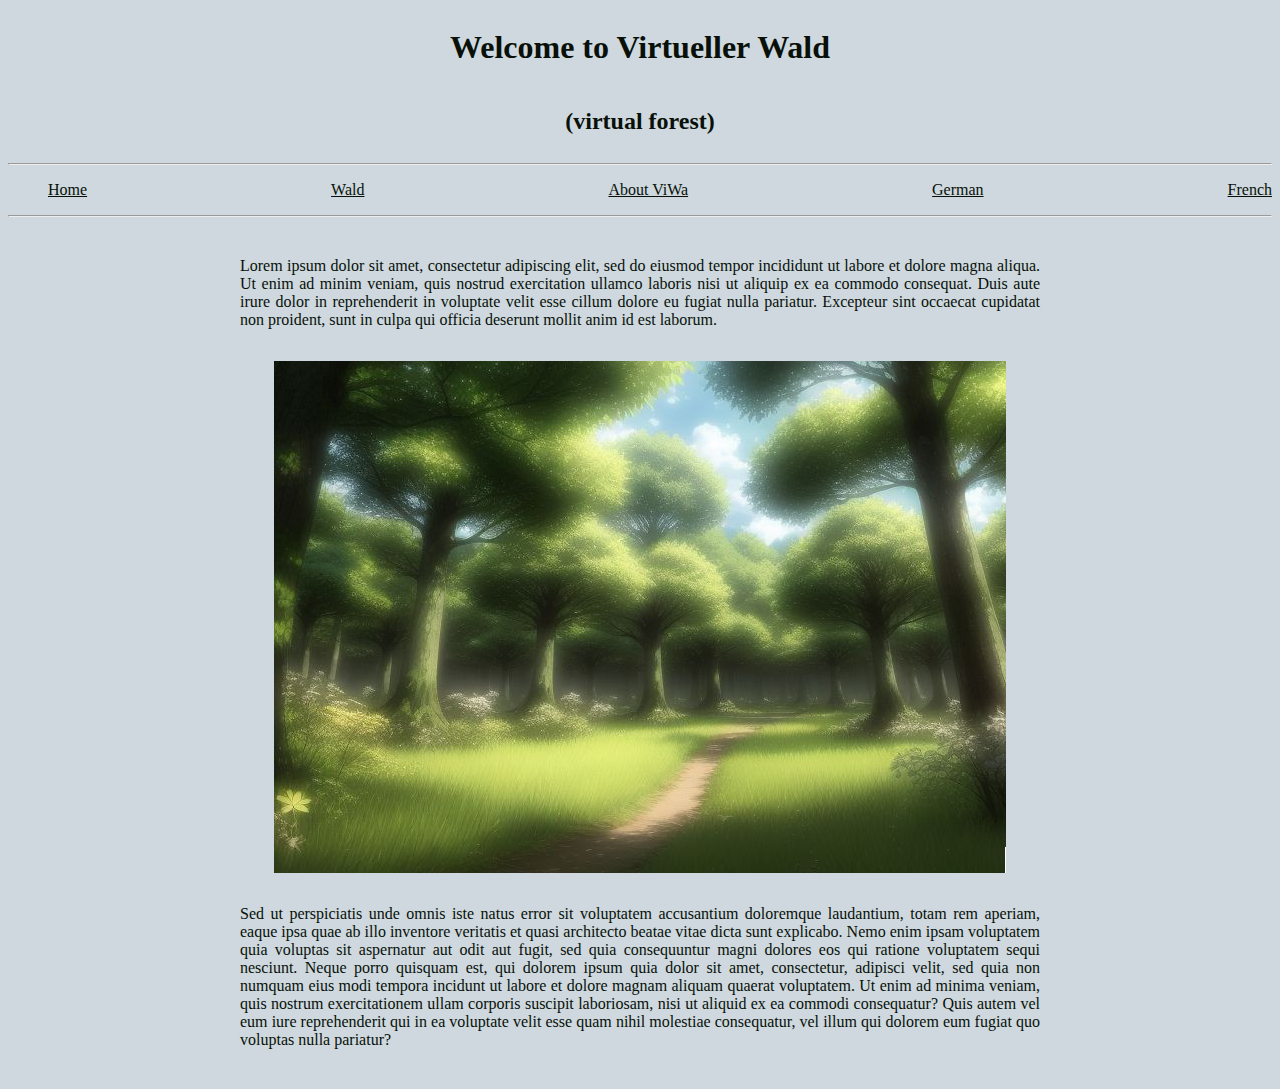
<file: index.html>
<html>
<head>
	<meta charset="UTF-8" />
	<title>Virtueller Wald</title>
	<link href="/style.css" type="text/css" title="CSS" rel="Stylesheet" />
	<meta name="Schleiden and jowodo" content="Virtueller Wald Home Page" />
	<base href="https://virtuellerwald.github.io" />
	<link rel="icon" type="image/x-icon" href="/img/favicon.ico">
</head>
<!-- https://stackoverflow.com/questions/57824287/how-to-not-duplicate-files-for-each-language-on-a-multilingual-website -->
<body>
	<div class="center">
		<h1>Welcome to Virtueller Wald</h1>
	</div>
	<div class="center">
		<h2>(virtual forest)</h2>
	</div>
	<hr/>
	<nav>
		<ul>
			<div class="nav">
				<li class='nav'><a href="/">Home</a></li>
				<li class='nav'><a href="/wald">Wald</a></li>
				<li class='nav'><a href="/about.html">About ViWa</a></li>
				<li class='nav'><a href="/home-de.html">German</a></li>
				<li class='nav'><a href="/home-fr.html">French</a></li>
			</div>
		</ul>
	</nav>
	<hr/>
	<p class="center-text">Lorem ipsum dolor sit amet, consectetur adipiscing elit, sed do eiusmod tempor incididunt ut labore et dolore magna aliqua. Ut enim ad minim veniam, quis nostrud exercitation ullamco laboris nisi ut aliquip ex ea commodo consequat. Duis aute irure dolor in reprehenderit in voluptate velit esse cillum dolore eu fugiat nulla pariatur. Excepteur sint occaecat cupidatat non proident, sunt in culpa qui officia deserunt mollit anim id est laborum.</p>
	<div class="center">
		<img src="/img/welcome.jpg" alt="A path through a clearing"/>
	</div>
	<p class="center-text">Sed ut perspiciatis unde omnis iste natus error sit voluptatem accusantium doloremque laudantium, totam rem aperiam, eaque ipsa quae ab illo inventore veritatis et quasi architecto beatae vitae dicta sunt explicabo. Nemo enim ipsam voluptatem quia voluptas sit aspernatur aut odit aut fugit, sed quia consequuntur magni dolores eos qui ratione voluptatem sequi nesciunt. Neque porro quisquam est, qui dolorem ipsum quia dolor sit amet, consectetur, adipisci velit, sed quia non numquam eius modi tempora incidunt ut labore et dolore magnam aliquam quaerat voluptatem. Ut enim ad minima veniam, quis nostrum exercitationem ullam corporis suscipit laboriosam, nisi ut aliquid ex ea commodi consequatur? Quis autem vel eum iure reprehenderit qui in ea voluptate velit esse quam nihil molestiae consequatur, vel illum qui dolorem eum fugiat quo voluptas nulla pariatur?</p>
</body>
</html>
</file>
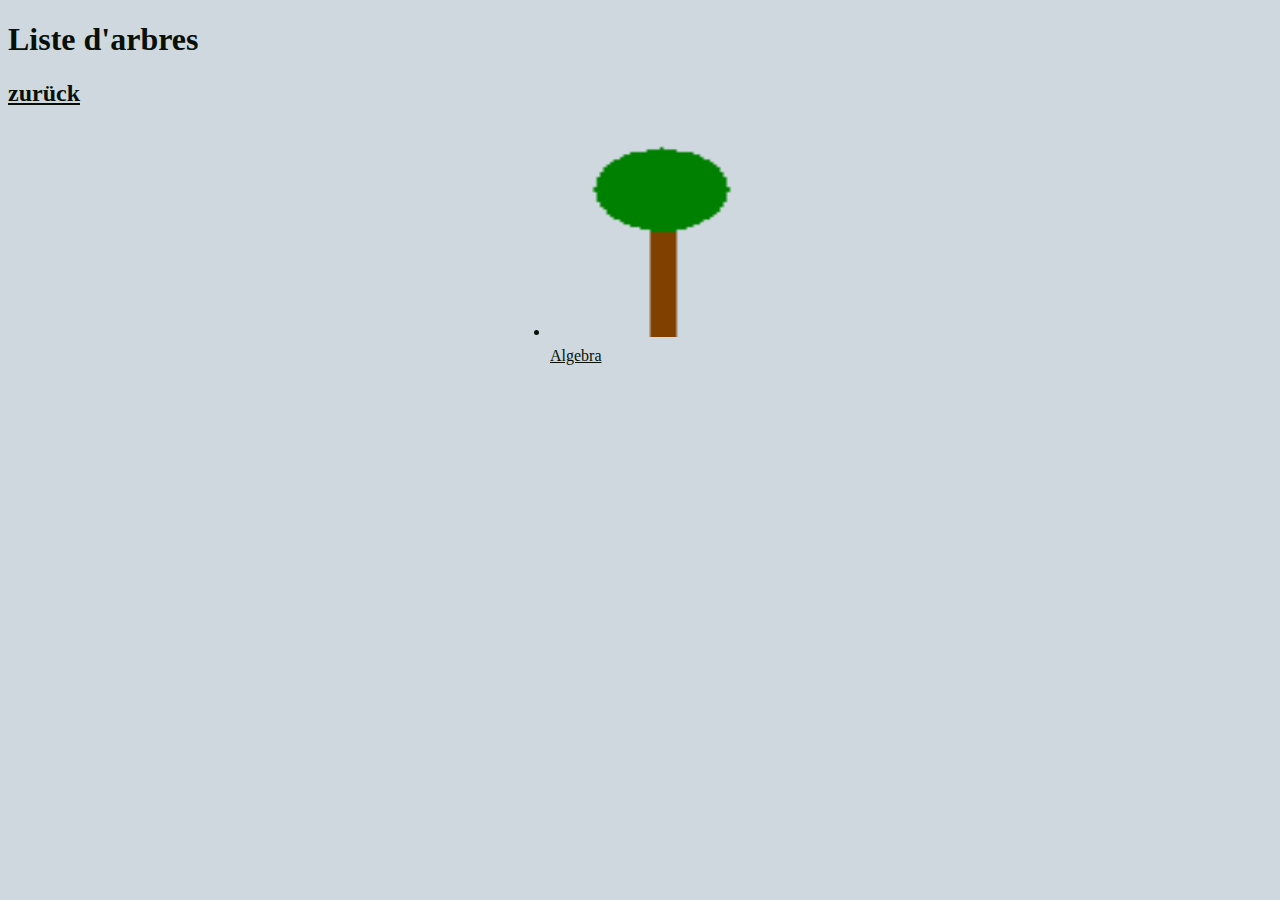
<file: wald/index.html>
<!DOCTYPE html>
<html>
<head>
	<title>Liste d'arbres</title>
	<base href="https://virtuellerwald.github.io" />
	<link href="/style.css" type="text/css" title="CSS" rel="Stylesheet" />
	<link rel="icon" type="image/x-icon" href="/img/favicon.ico">

</head>
<body>
    <h1>Liste d'arbres</h1>
    <h2> <a href="..">zurück</a></h2>
    <div class="wald">
        <ul class="tree">
            <li><a href="/wald/algebra"><img class="tree" src="/img/baum01.png">Algebra</a></li>
            <!--li><a href="/wald/algebra"><img class="tree" src="/img/baum02.png">Algebra</a></li->
            <!--li><a href="/wald/algebra"><img class="tree" src="/img/baum03.png">Algebra</a></li->
            <!--li><a href="/wald/algebra"><img class="tree" src="/img/baum06.png">Algebra</a></li->
            <!--li><a href="/wald/algebra"><img class="tree" src="/img/baum07.png">Algebra</a></li->
        </ul>
    </div>
</body>
</html>
</file>
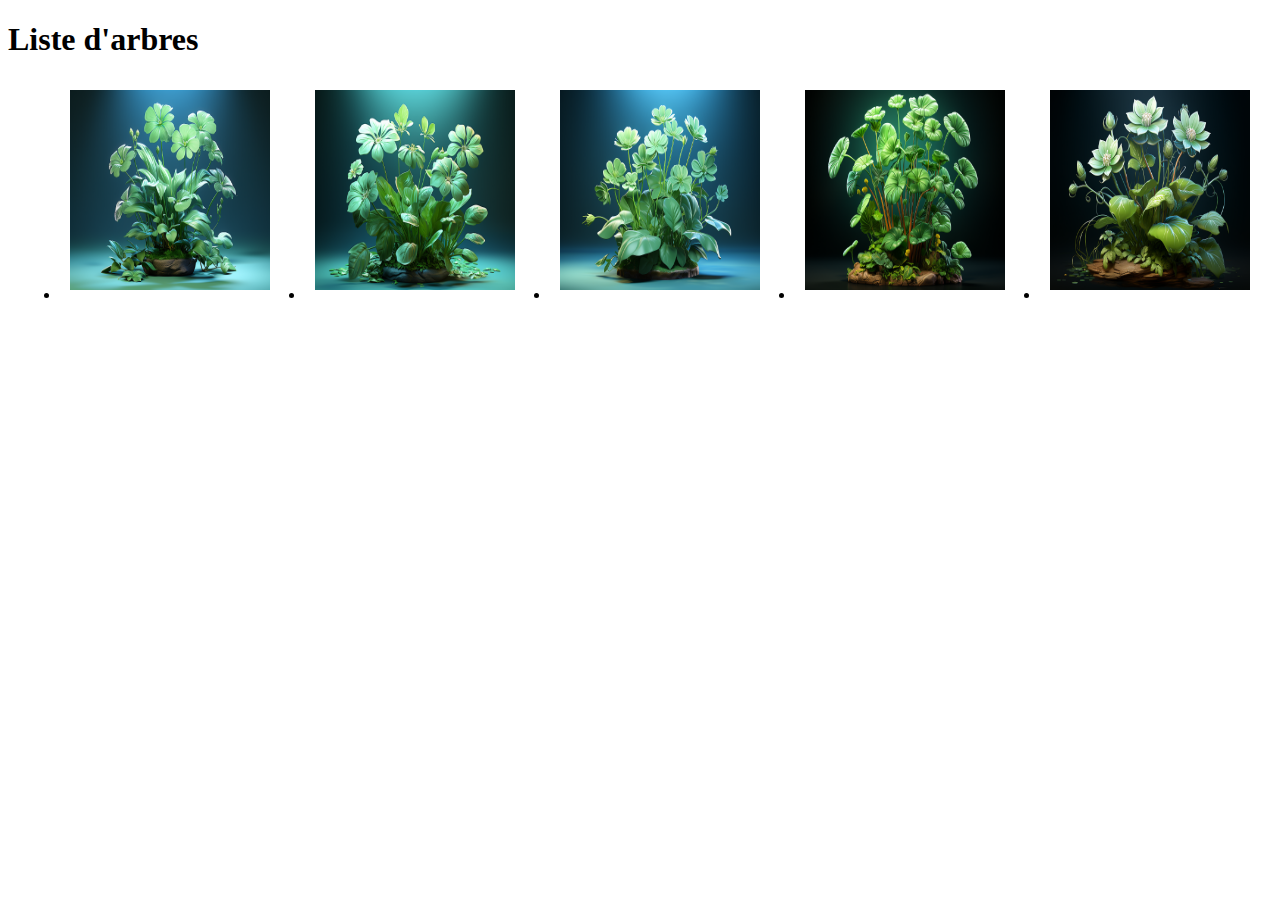
<file: waelder/wald01/index.html>
<!DOCTYPE html>
<html>
<head>
	<base href="https://virtuellerwald.github.io" />
    <title>Liste d'arbres</title>
    <style>
        .tree {
            display: flex;
            flex-wrap: wrap;
            justify-content: space-around;
        }

        .tree img {
            width: 200px;
            height: 200px;
            margin: 10px;
            cursor: pointer;
        }

        .leaf {
            display: none;
        }

        .leaf img {
            width: 400px;
            height: 400px;
            margin: 10px;
        }
    </style>
</head>
<body>
    <h1>Liste d'arbres</h1>

    <ul class="tree">
        <li><img src="/img/plante1.png" onclick="showLeaves('leaves1')"></li>
        <li><img src="/img/plante2.png" onclick="showLeaves('leaves2')"></li>
        <li><img src="/img/plante3.png" onclick="showLeaves('leaves3')"></li>
        <li><img src="/img/plante4.png" onclick="showLeaves('leaves4')"></li>
        <li><img src="/img/plante5.png" onclick="showLeaves('leaves5')"></li>
    </ul>

    <div id="leaves1" class="leaf">
        <select onchange="showLeaf(this.value)">
            <option value="">Sélectionnez une feuille</option>
            <option value="img/feuille1.jpg">Feuille 1</option>
            <option value="img/feuille2.jpg">Feuille 2</option>
            <option value="img/feuille3.jpg">Feuille 3</option>
            <option value="img/feuille4.jpg">Feuille 4</option>
            <option value="img/feuille5.jpg">Feuille 5</option>
            <option value="img/feuille6.jpg">Feuille 6</option>
            <option value="img/feuille7.jpg">Feuille 7</option>
            <option value="img/feuille8.jpg">Feuille 8</option>
            <option value="img/feuille9.jpg">Feuille 9</option>
            <option value="img/feuille10.jpg">Feuille 10</option>
            <option value="img/feuille11.jpg">Feuille 11</option>
        </select>

        <div id="leaf"></div>

        <button onclick="hideLeaves()">Retourner en arrière</button>
    </div>

    <!-- Ajoutez les autres listes de feuilles ici -->

    <script type="text/javascript">
        function showLeaves(id) {
            var leaves = document.getElementById(id);
            leaves.style.display = "block";
        }

        function hideLeaves() {
            var leaves = document.getElementsByClassName("leaf");
            for (var i = 0; i < leaves.length; i++) {
                leaves[i].style.display = "none";
                var select = leaves[i].getElementsByTagName("select")[0];
                select.selectedIndex = 0;
                var leaf = leaves[i].getElementsByTagName("div")[0];
                leaf.innerHTML = "";
            }
        }

        function showLeaf(src) {
            var leaf = document.getElementById("leaf");
            leaf.innerHTML = "<img src='" + src + "'>";
        }
    </script>

</body>
</html>
</file>
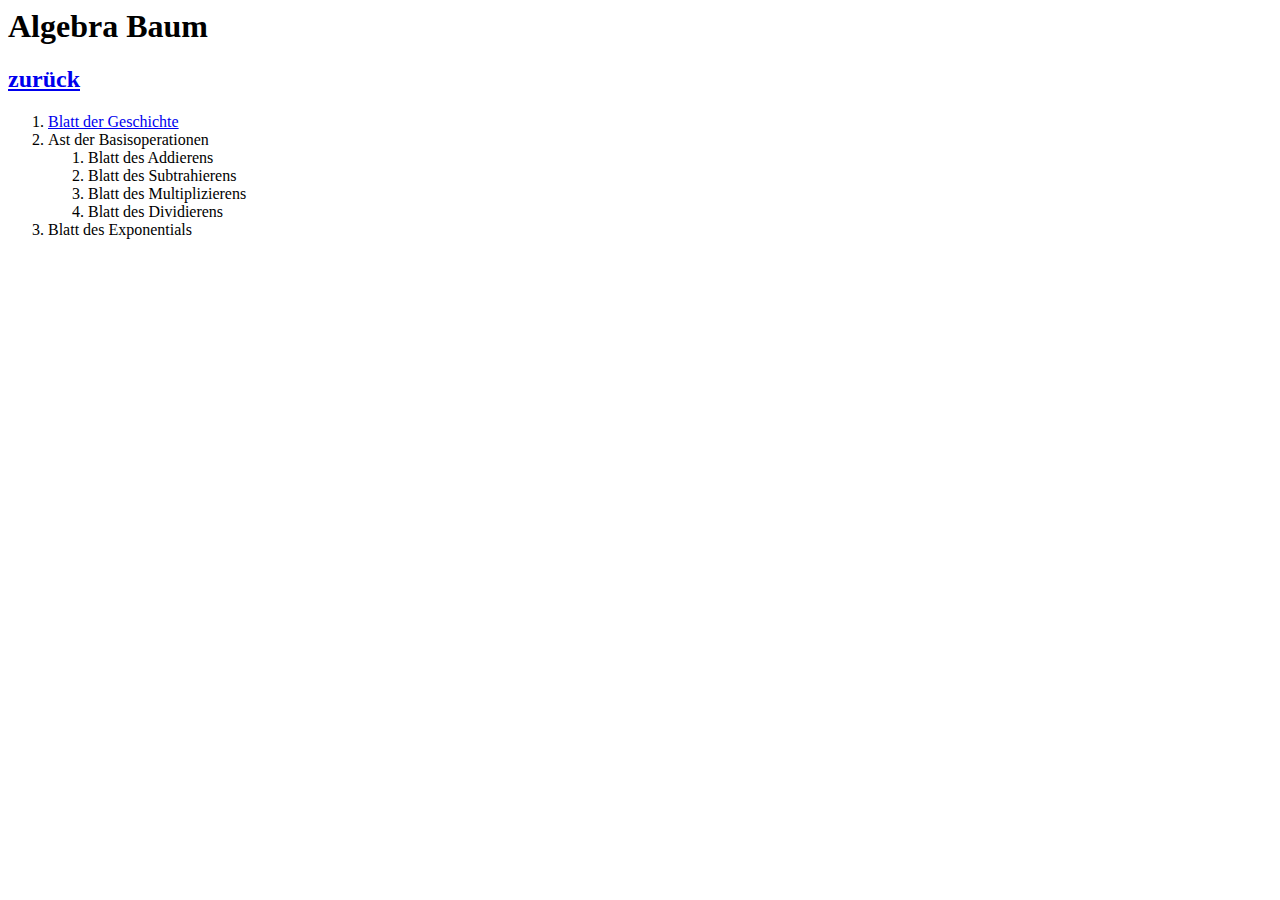
<file: wald/algebra/index.html>
<html>
  <head>
    <title>
      Baum 1
    </title>
  </head>
  <body>
    <h1>
      Algebra Baum
    </h1>
    <h2><a href="..">zurück</a></h2>
    <ol>
      <li><a href="/wald/algebra/geschichte/">Blatt der Geschichte</a></li>
      <li>Ast der Basisoperationen
        <ol>  
          <li>Blatt des Addierens</li>
          <li>Blatt des Subtrahierens</li>
          <li>Blatt des Multiplizierens</li>
          <li>Blatt des Dividierens</li>
        </ol>
      </li>
      <li>Blatt des Exponentials</li>
    </ol>
  </body>
</html>
</file>
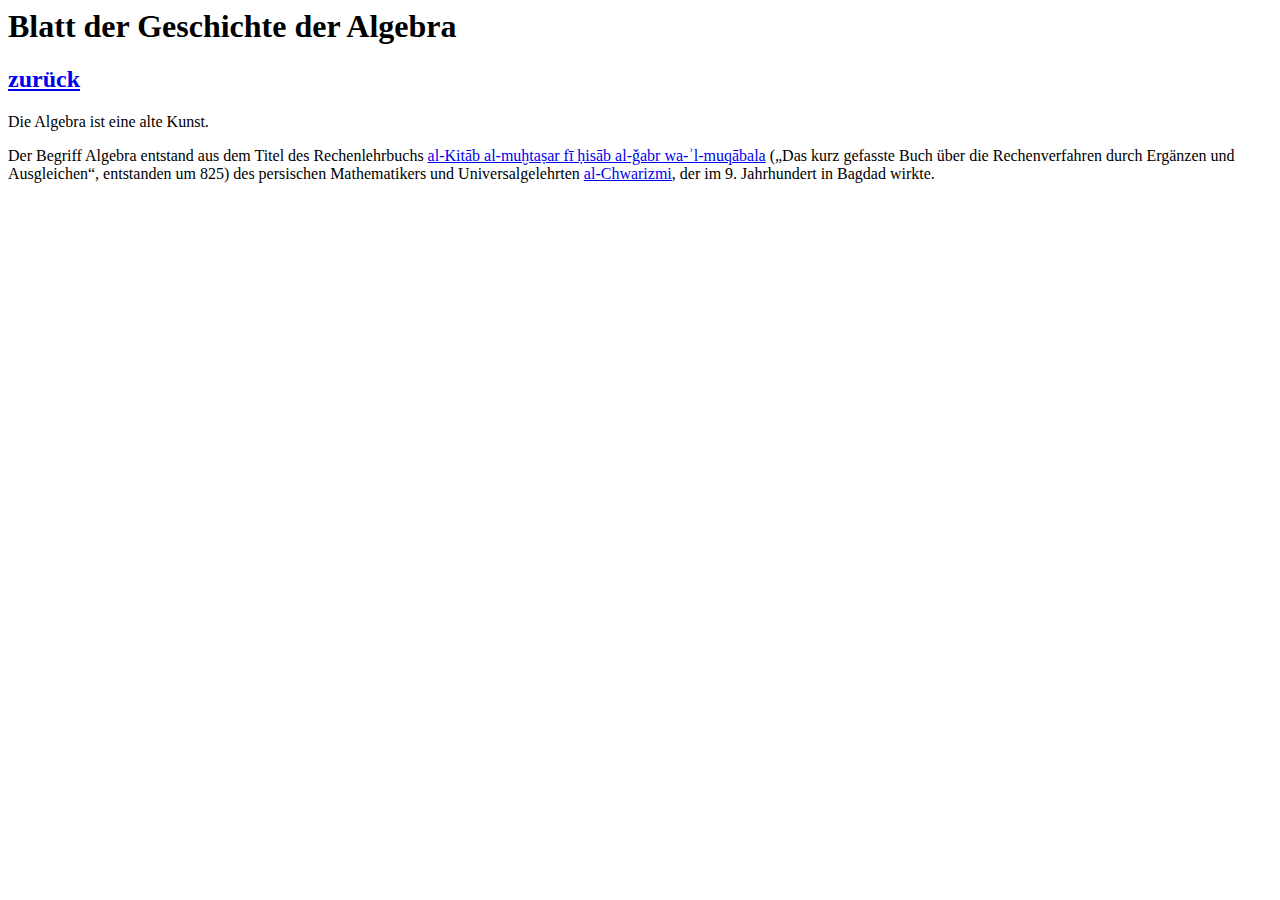
<file: wald/algebra/geschichte/index.html>
<html>
  <head>
    <title>Geschichte der Algebra</title>
  </head>
   <body>
    <h1>
      Blatt der Geschichte der Algebra
    </h1>
	<h2>
		<a href="..">zurück</a>
	</h2>
   <p>Die Algebra ist eine alte Kunst.</p>
   <p>Der Begriff Algebra entstand aus dem Titel des Rechenlehrbuchs <a href="https://de.wikipedia.org/wiki/Hisab_al-dschabr_wa-l-muqabala">al-Kitāb al-muḫtaṣar fī ḥisāb al-ǧabr wa-ʾl-muqābala</a> („Das kurz gefasste Buch über die Rechenverfahren durch Ergänzen und Ausgleichen“, entstanden um 825) des persischen Mathematikers und Universalgelehrten <a href="https://de.wikipedia.org/wiki/Al-Chwarizmi">al-Chwarizmi</a>, der im 9. Jahrhundert in Bagdad wirkte. </p>
  </body>
</html>
</file>
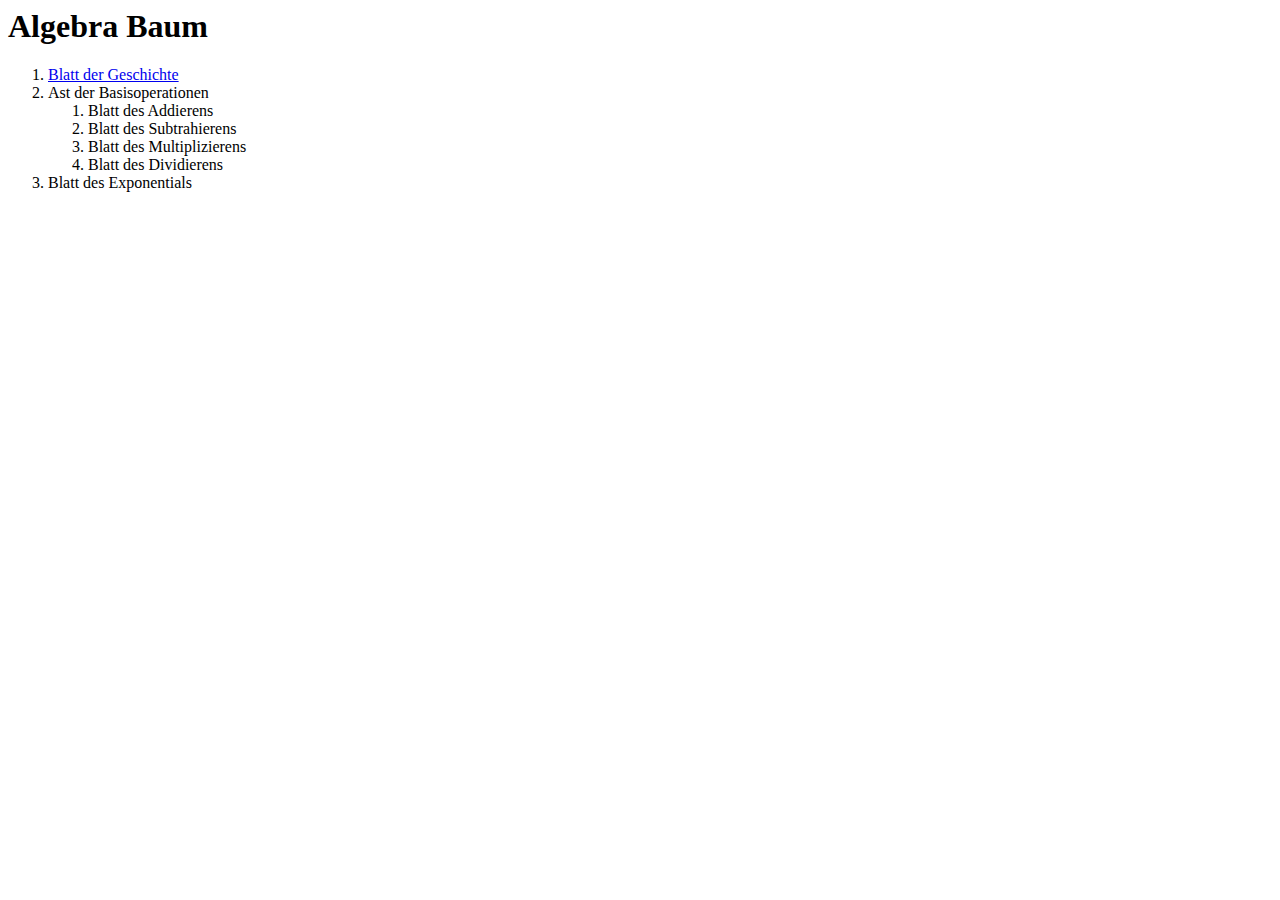
<file: waelder/baum.html>
<html>
  <head>
    <title>
      Baum 1
    </title>
  </head>
  <body>
    <h1>
      Algebra Baum
    </h1>
    <ol>
      <li><a href="/waelder/algebra/geschichte/">Blatt der Geschichte</a></li>
      <li>Ast der Basisoperationen
        <ol>  
          <li>Blatt des Addierens</li>
          <li>Blatt des Subtrahierens</li>
          <li>Blatt des Multiplizierens</li>
          <li>Blatt des Dividierens</li>
        </ol>
      </li>
      <li>Blatt des Exponentials</li>
    </ol>
  </body>
</html>
</file>
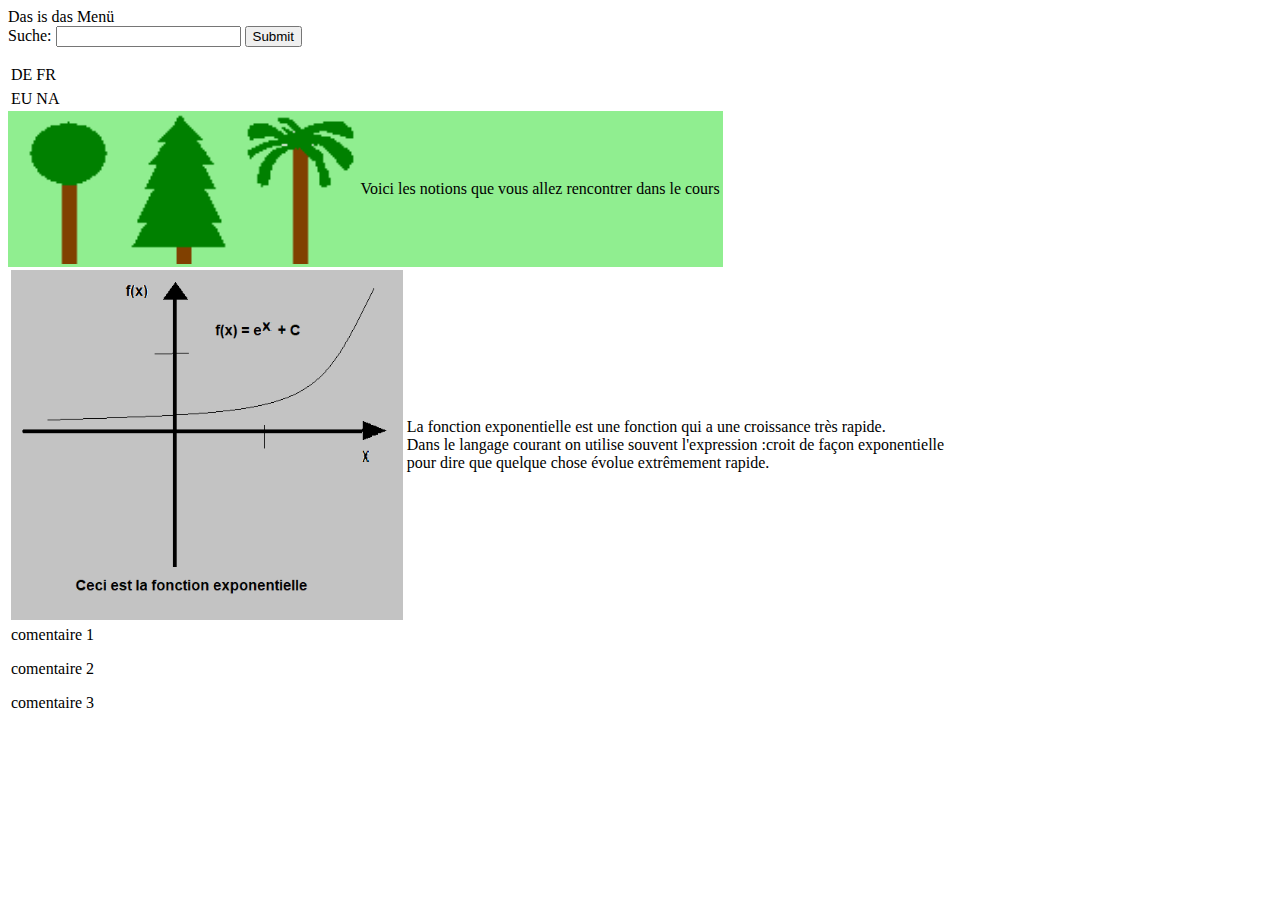
<file: img/sketch/Model1PC.html>
<html>
  <head>
    <title>Model1 PC</title>
  </head>
  <body>
    <header>
      <div id="menu" class="menu">
        Das is das Menü
      </div>
      
      <form action="">
        <label for="search">Suche:</label>
        <input type="text" id="search" name="search">
        <input type="submit" value="Submit">
      </form>

      <table>
        <tr>
          <td>DE</td>
          <td>FR</td>
        </tr>
      </table>
      
      <table>
        <tr>
          <td>EU</td>
          <td>NA</td>
        </tr>
      </table>
    </header>

    <div id="visual">
    </div>
   
    <div id="content">
      <table bgcolor="LightGreen">
        <td>
          <a href="https://virtuellerwald.github.io/wald/algebra/">
            <img src="/img/baum01.png" height=150 title="Base de la géométrie">
          </a>
        </td>
        <td>
           <img src="/img/baum02.png" height=150 title="Base de l'algèbre">
         </td>
          <td>
           <img src="/img/baum03.png" height=150 title="Base de l'analyse">
         </td>
         <td>
          <p>Voici les notions que vous allez rencontrer dans le cours</p>
         </td>
      </table>
      <table>
          <td>
           <img src="/img/fonction1.png" height=350 title="Base de l'analyse">
         </td>
         <td>
          <p>La fonction exponentielle est une fonction qui a une croissance très rapide.<br>
            Dans le langage courant on utilise souvent l'expression :croit de façon exponentielle <br>
            pour dire que quelque chose évolue extrêmement rapide.
          </p>
         </td>
        <table>
          <td>  
          <p>comentaire 1 </p>
          <p>comentaire 2 </p>
          <p>comentaire 3 </p>
          </td>
        </table>
      </table>
    </div>
  </body>
</html>
</file>
<file: style.css>
:root {
	--bgclr:   #CED8DE;
	--txtclr:  #081009;
//	--artclr:  #E6E4DF;
//	--hdgclr:  #935A5A;
	--linkclr: #3F573E;
	--linkvis: #7892A0;
//	--prebg:   #000000;
//	--pretxt:  #FFFFFF;
    --green:   #008000;
    --brown:   #804000;
}
body { 
	color: var(--txtclr);
	background-color: var(--bgclr);
}
a:link    { color: var(--txtclr); }
a:active  { color: var(--linkclr); }
a:visited { color: var(--linkvis); }
a { text-decoration: underline; }
a:hover { text-decoration: none; }

.nav { 
	display: flex;
	justify-content: space-between;
}
.center { 
	display: flex;
	justify-content: center;
}
.center-text {
	text-align: justify;
	text-justify: inter-word;
	max-width:50em;
	margin: auto;
	padding: 2em;
	//background-color: var(--artclr);
}

.tree {
	display: flex;
	flex-wrap: wrap;
	justify-content: space-around;
}

.tree img {
	width: 200px;
	height: 200px;
	margin: 10px;
	cursor: pointer;
}

.wald div{
    background-color: var(--green);
    color: var(--brown);
}
</file>
